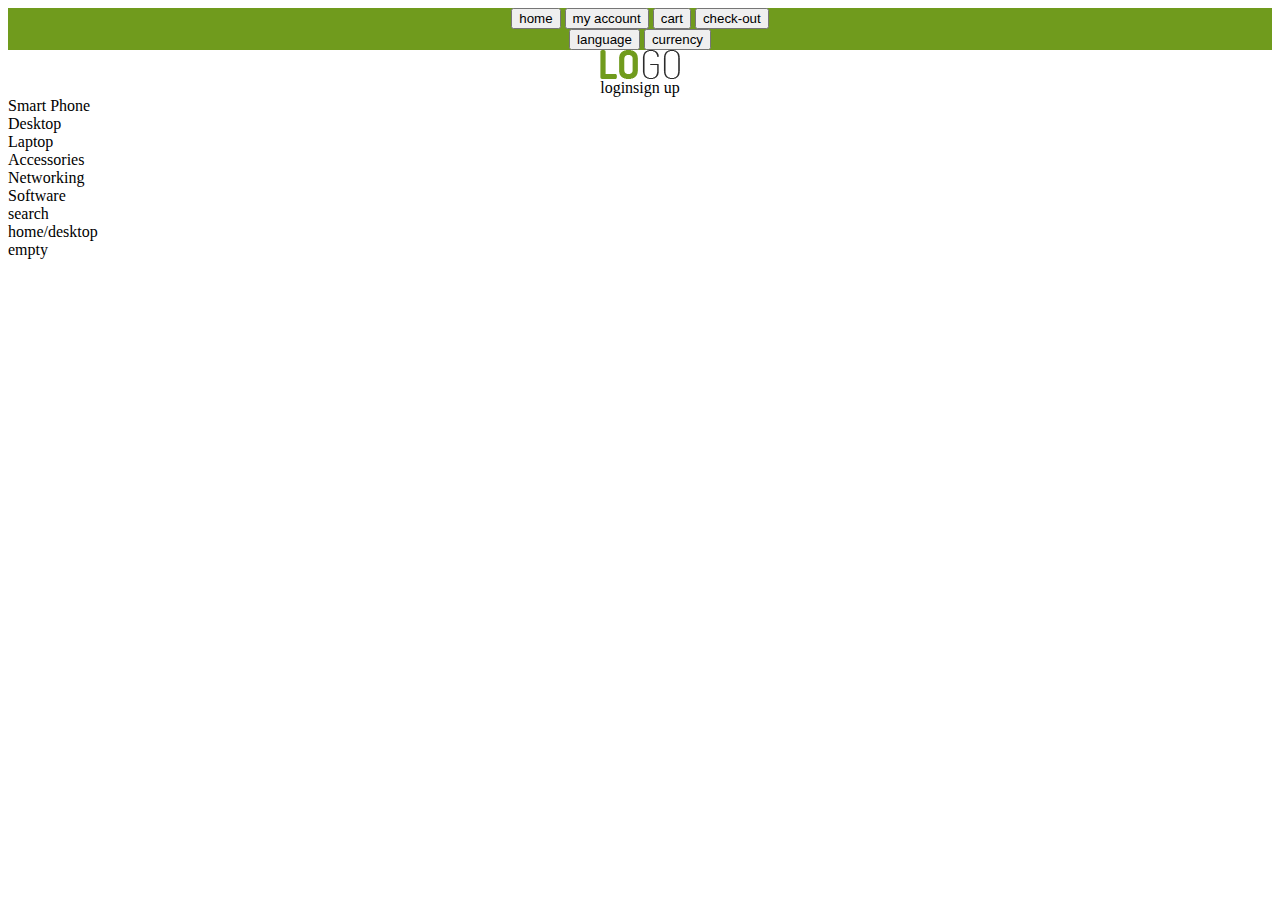
<file: index.html>
<!DOCTYPE html>
<html lang="en">

<head>
    <meta charset="utf-8" />
    <meta name="viewport" content="width=device-width, initial-scale=1" />
    <title>Bootstrap demo</title>
    <link href="https://cdn.jsdelivr.net/npm/bootstrap@5.3.2/dist/css/bootstrap.min.css" rel="stylesheet"
        integrity="sha384-T3c6CoIi6uLrA9TneNEoa7RxnatzjcDSCmG1MXxSR1GAsXEV/Dwwykc2MPK8M2HN" crossorigin="anonymous" />
    <link rel="stylesheet" href="assets/css/style.css">
</head>
<div class="container text-center">
    <div class="row align-items-start" style="height: 100px">
        <div class="col-md-6 h-50 center-text" style="background-color: #709b1d;">
            <div class="row container ">
                <button class="col-md-3 btn btn-success">home</button>
                <button class="col-md-3 btn btn-success">my account</button>
                <button class="col-md-3 btn btn-success">cart</button>
                <button class="col-md-3 btn btn-success">check-out</button>
            </div>
        </div>
        <div class="col-md-3 h-50" style="background-color:#709b1d;"></div>
        <div class="col-md-3 h-50 center-text" style="background-color: #709b1d;">
            <div class="row container">
                <button class="col-md-6 btn btn-success">language</button>
                <button class="col-md-6 btn btn-success">currency</button>
            </div>
        </div>
        <div class="col-md-2 h-100 center-text">
            <img src="assets/img/logo.png" class="">
        </div>
        <div class="col-md-7">
        </div>
        <div class="col-md-3 h-100">
            <div class="row container-subtle h-100 center-text">
                <a class="col-md-6">login</a>
                <a class="col-md-6">sign up</a>
            </div>
        </div>
        <div class="col-md-9 bg-warning-subtle">
            <div class="row container">
                <li class="col-md-2">Smart Phone</li>
                <li class="col-md-2">Desktop</li>
                <li class="col-md-2">Laptop</li>
                <li class="col-md-2">Accessories</li>
                <li class="col-md-2">Networking</li>
                <li class="col-md-2">Software</li>
            </div>
        </div>
        <div class="col-md-3 bg-primary-subtle">
            <div class="row container">
                <li class="col-md-12">search</li>
            </div>
        </div>
        <div class="col-md-2 bg-danger">
            home/desktop
        </div>
        <div class="col-md-10 bg-danger-subtle h-50">
            empty
        </div>

</html>
</file>
<file: assets/css/style.css>
.center-text{
    display: flex;
    align-items: center;
    justify-content: center;
}
.background_oilve{
    background-color: #709b1d;
    color: #f2f2f2;
}
.background_grey{
    background-color: #9f9f9f;
}
.background_white_grey{
    background-color: #e1e1e1;
}
</file>
